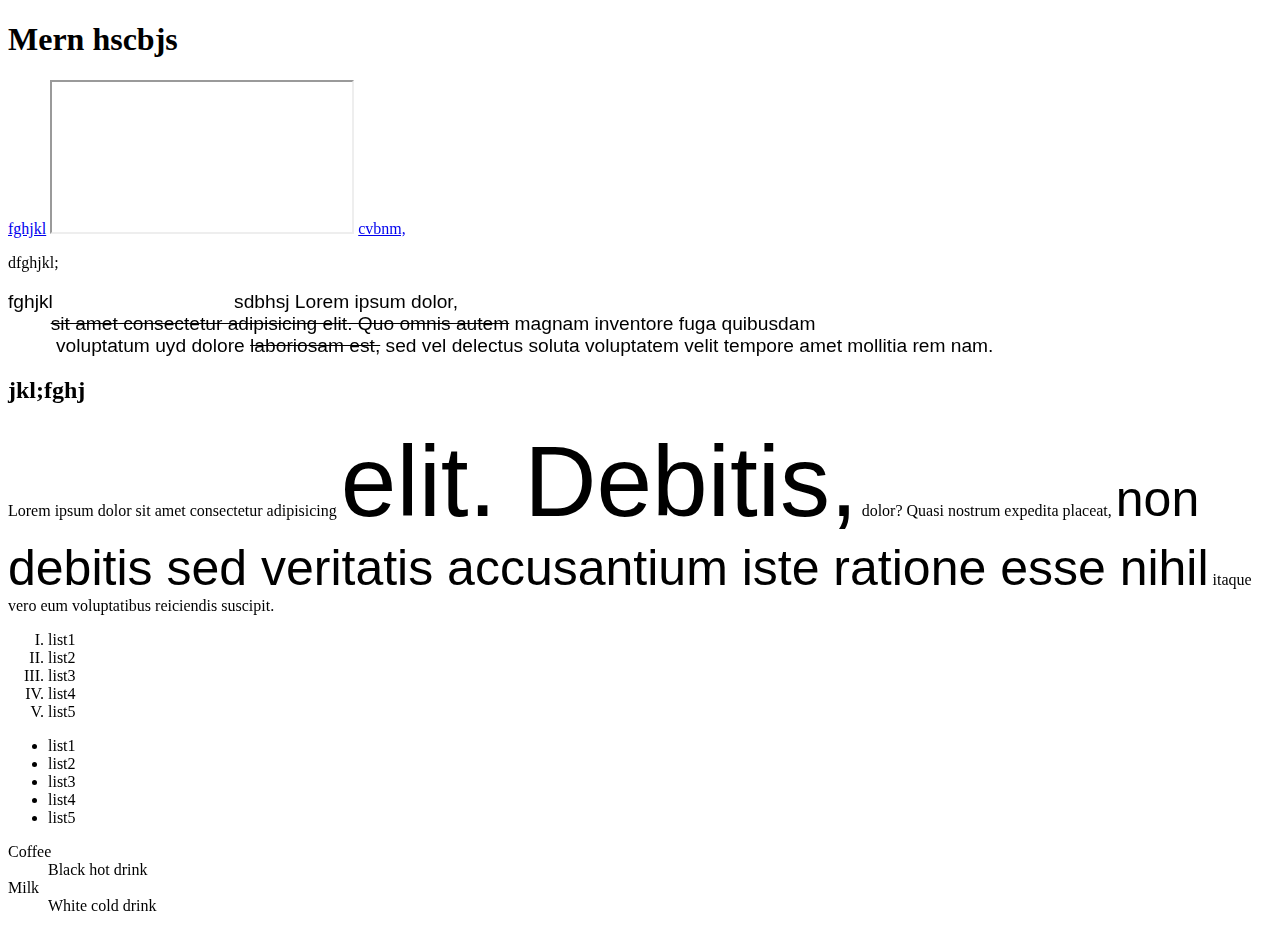
<file: frontend/html css js/index.html>
<!DOCTYPE html>
<html lang="en">
<head>
    <meta charset="UTF-8">
    <meta name="viewport" content="width=device-width, initial-scale=1.0">
    <meta http-equiv="refresh" content="10">
    <title>Document</title>
    <!-- <style></style> -->
    <base href="https://flowers.com" target="_parent">
</head>
<body>
    <h1>Mern hscbjs</h1>
    <a href="Sympathy">fghjkl</a>
    <iframe src="https://flowers.com" title="Iframe Example" >
        <!-- <p>flower link</p> -->
    </iframe>
    <a href="all-flower-arrangements">cvbnm,</a>
    <p>dfghjkl;</p>
    <pre style="font-size: larger; font-family: 'Segoe UI', Tahoma, Geneva, Verdana, sans-serif;">fghjkl                                  sdbhsj Lorem ipsum dolor, 
        <s>sit amet consectetur adipisicing elit. Quo omnis autem</s> magnam inventore fuga quibusdam       
         voluptatum uyd dolore <del>laboriosam est,</del> sed vel delectus soluta voluptatem velit tempore amet mollitia rem nam.</pre>
    <h2>jkl;fghj</h2>

    <p>Lorem ipsum dolor sit amet consectetur adipisicing <big style="font-family: 'Segoe UI', Tahoma, Geneva, Verdana, sans-serif; font-size: 100px;">elit. Debitis,</big> dolor? Quasi nostrum expedita placeat, 
        <span style="font-size: 50px; font-family:'Franklin Gothic Medium', 'Arial Narrow', Arial, sans-serif"> non debitis sed veritatis accusantium iste ratione esse nihil</span> itaque vero eum voluptatibus reiciendis suscipit.</p>

    <ol type="I">
        <li>list1</li>
        <li>list2</li>
        <li>list3</li>
        <li>list4</li>
        <li>list5</li>
    </ol>

    <ul style="list-style-image:url(img/5ca71f23-c5e4-440a-bc1c-1ebeb102f099.jpeg);">
        <li>list1</li>
        <li>list2</li>
        <li>list3</li>
        <li>list4</li>
        <li>list5</li>
    </ul>

    <dl>
        <dt>Coffee</dt>
        <dd>Black hot drink</dd>
        <dt>Milk</dt>
        <dd>White cold drink</dd>
      </dl>

    </body>
</html>
</file>
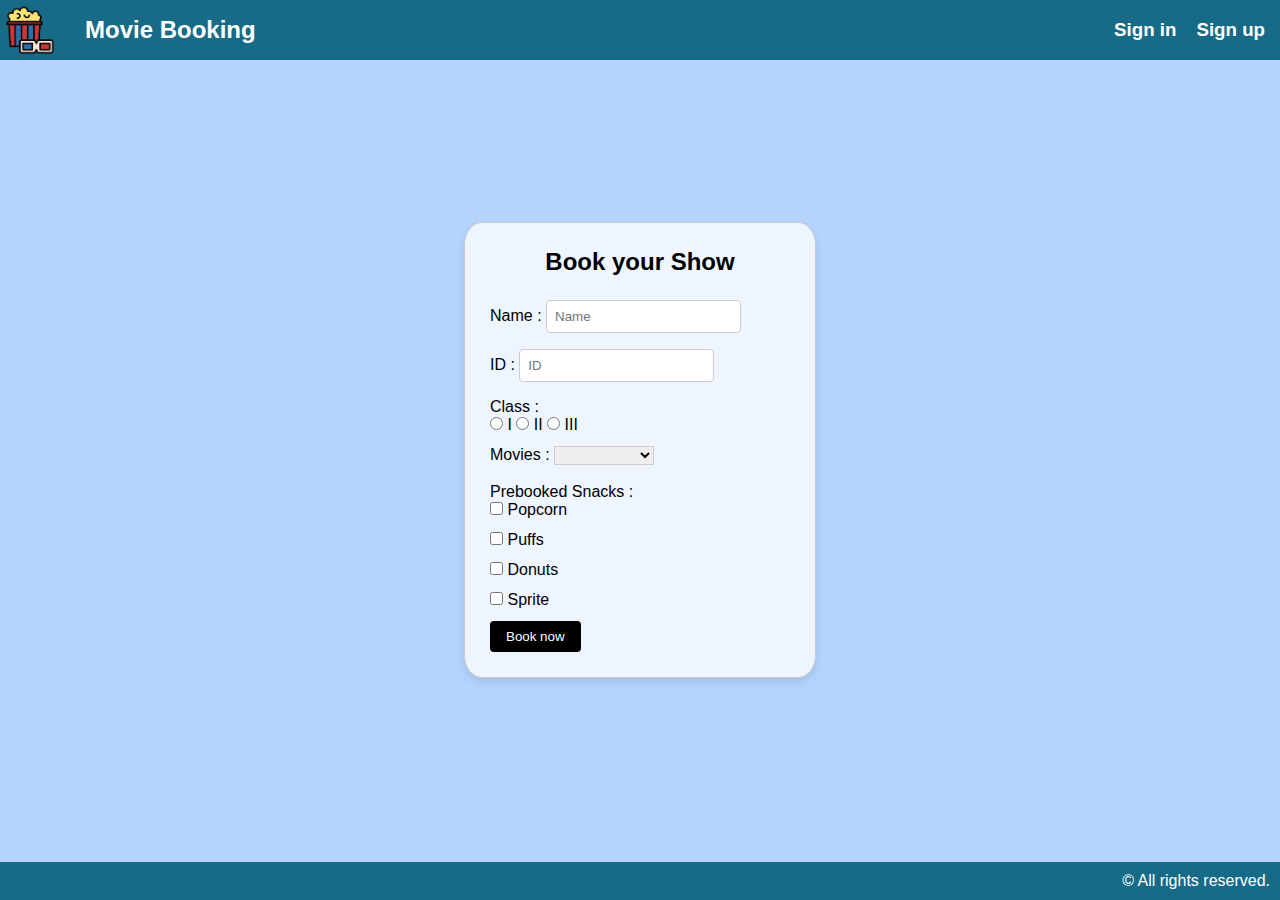
<file: frontend/html css js/Booking.com/index.html>
<!DOCTYPE html>
<html lang="en">
<head>
    <meta charset="UTF-8">
    <meta name="viewport" content="width=device-width, initial-scale=1.0">
    <title>Booking.com</title>
    <link rel="stylesheet" href="./styles.css"/>
</head>
<body>
    <header class="title">
        <img src="../img/download-removebg-preview.png"/>
        <h1>Movie Booking</h1>
        <div class="link-container">
            <h3>Sign in</h3>
            <h3>Sign up</h3>
        </div>
    </header>
    <main >
        <form class="container">
            <h1>Book your Show</h1>
            <label for="name">Name :</label>
            <input type="text" placeholder="Name" id="name">
            <br>
            <label for="id">ID :</label>
            <input type="number" placeholder="ID" id="id">
            <br>
            <label for="class">Class :</label>
            <br>
                <input type="radio" name="class" id="class">
                <label for="class">I</label>
                <input type="radio" name="class" id="class">
                <label for="class">II</label>
                <input type="radio" name="class" id="class">
                <label for="class">III</label>
            <br>
            <label for="movies">Movies :</label>
            <select id="movies" pla>
                <option value="" hidden selected></option>
                <option value="animal">ANIMAL</option>
                <option value="chitha">CHITHA</option>
                <option value="salar">SALAR</option>                    
            </select>
            <br><br>
            <label for="snacks">Prebooked Snacks :</label>
            <br>
            <input type="checkbox" id="popcorn">
            <label for="popcorn">Popcorn</label>
            <br>
            <input type="checkbox" id="Puffs">
            <label for="Puffs">Puffs</label>
            <br>
            <input type="checkbox" id="Donuts">
            <label for="Donuts">Donuts</label>
            <br>
            <input type="checkbox" id="Sprite">
            <label for="Sprite">Sprite</label>
            <br>
            
            <button type="button">Book now</button>
        </form>
    </main>
    <footer>
        <p>&copy; All rights reserved.</p>
    </footer>
</body>
</html>
</file>
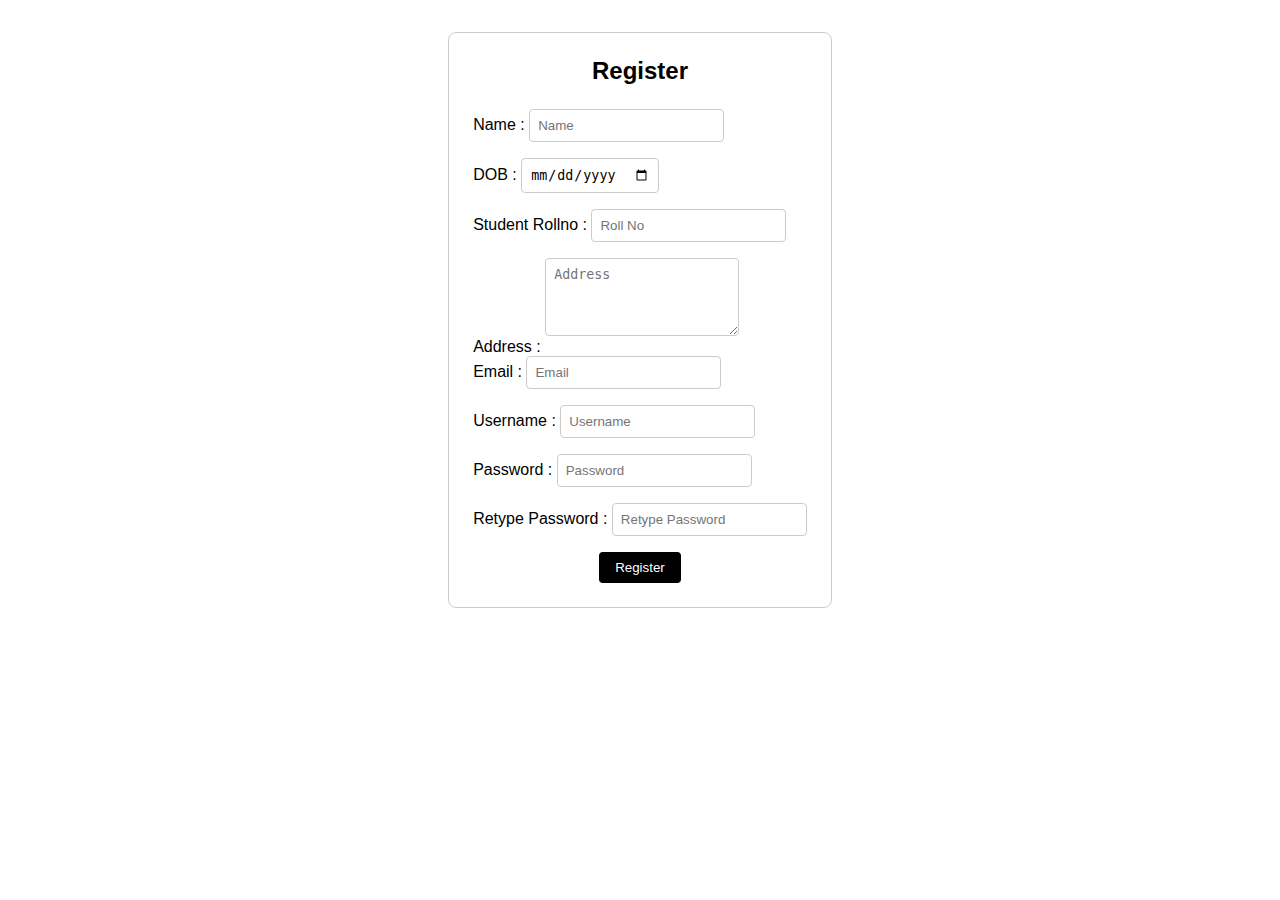
<file: frontend/html css js/Student/index.html>
<!DOCTYPE html>
<html lang="en">
<head>
    <meta charset="UTF-8">
    <meta name="viewport" content="width=device-width, initial-scale=1.0">
    <title>Register</title>
    <style>    
        * {
            margin: 0;
            padding: 0;
        }

        body {
            font-family: Arial, sans-serif;
            display: flex;
            justify-content: center;
            align-items: center;
        }

        .container {
            margin: 2rem;
            border: 1px solid #ccc;
            padding: 1.5rem;
            border-radius: 8px;
        }

        h1 {
            text-align: center;
            font-size: 1.5em;
            margin-bottom: 1.5rem;
        }

        input,
        textarea {
            margin-bottom: 1rem;
            padding: 0.5rem;
            border: 1px solid #ccc;
            border-radius: 4px;
        }

        textarea {
            height: 60px;
        }

        button {
            background: black;
            color: #fff;
            padding: 0.5rem 1rem;
            border: none;
            border-radius: 4px;
        }

        a {
            display: block;
            text-align: center;
        }
    </style>
</head>
<body>
    <div class="container">
        <h1>Register</h1>
        <form>
            <label for="name">Name :</label>
            <input type="text" id="name" placeholder="Name">
            <br>
            <label for="dob">DOB :</label>
            <input type="date" id="dob">
            <br>
            <label for="rollno">Student Rollno :</label>
            <input type="text" id="rollno" placeholder="Roll No">
            <br>
            <label for="address">Address :</label>
            <textarea id="address" placeholder="Address"></textarea>
            <br>
            <label for="email">Email :</label>
            <input type="email" id="email" placeholder="Email">
            <br>
            <label for="username">Username :</label>
            <input type="text" id="username" placeholder="Username">
            <br>
            <label for="password">Password :</label>
            <input type="password" id="password" placeholder="Password">
            <br>
            <label for="repassword">Retype Password :</label>
            <input type="password" id="repassword" placeholder="Retype Password">

            <a href="./login.html">
                <button type="button" onclick="alert('Registered Successfully')">Register</button>
            </a>
        </form>
    </div>
</body>
</html>
</file>
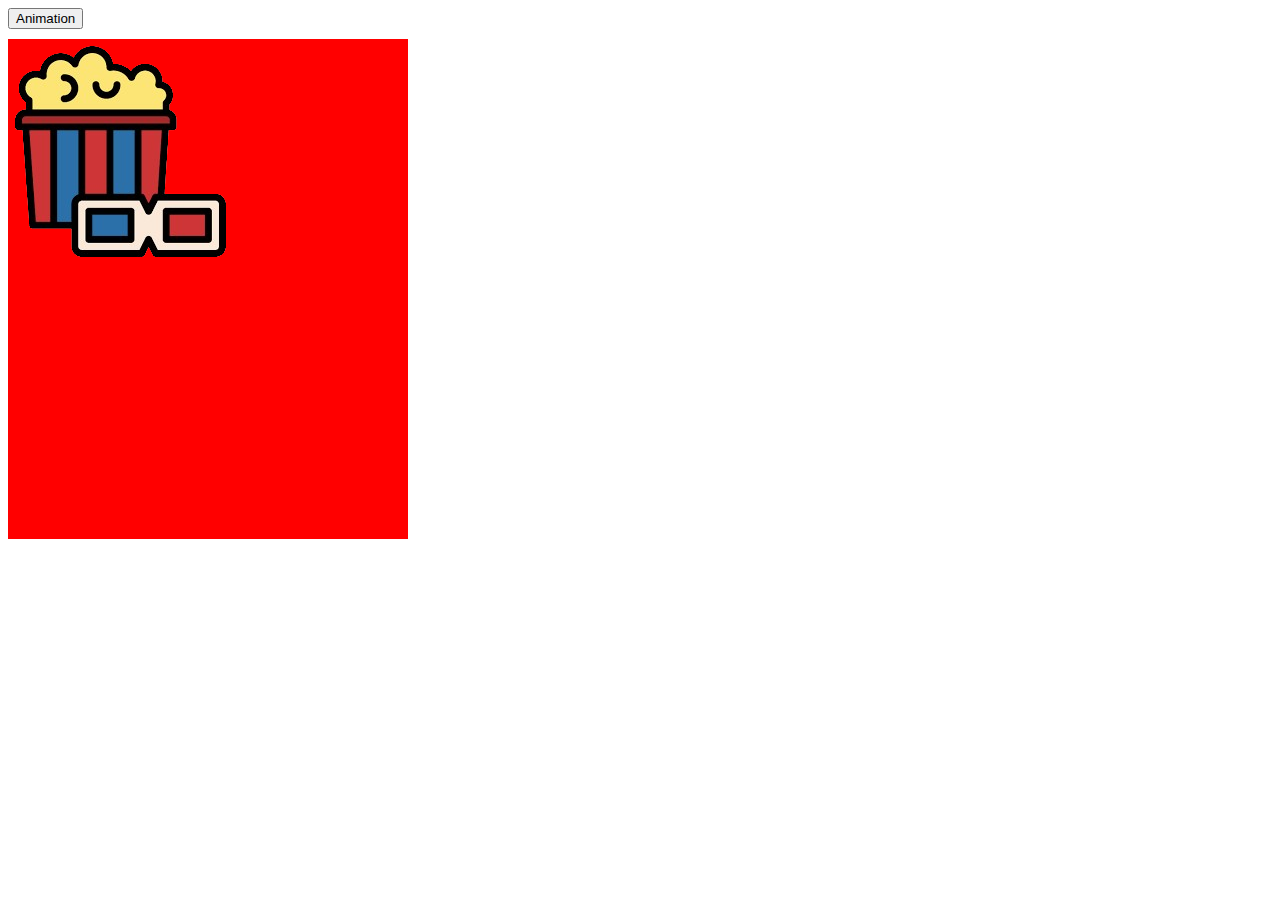
<file: frontend/html css js/animation.html>
<!DOCTYPE html>
<html lang="en">
<head>
    <meta charset="UTF-8">
    <meta name="viewport" content="width=device-width, initial-scale=1.0">
    <title>Document</title>
    <style>
        @keyframes box {
            0% { transform: translate(0%, 0%) }
            /* 25% { transform: translate(25%, 25%) } */
            50% { transform: translate(50%, 50%) }
            /* 75% { transform: translate(75%, 75%) } */
            100% { transform: translate(100%, 100%) } 
        }
    </style>
</head>
<body>
    <input type="button" id="anim" onclick="moverAni()" value="Animation">
    <div id="ani">
        <div id="mov">
            <img src="./img/download-removebg-preview.png">
            <!-- <h1>RAM</h1> -->
        </div>
    </div>

    <script>
        let btn=document.querySelector('input').style
        btn.marginBottom='10px'
        let s=document.getElementById('ani');
        s.style.cssText='width:400px;height:500px; position:relative; background-color:red';
        let mov=document.getElementById('mov')
        function moverAni(){
            mov.style.cssText='width: 200px;height: 250px;position: absolute;animation-name: box;animation-duration: 5s;animation-timing-function: linear;animation-delay: 0s;animation-iteration-count: 2;';
        }
    </script>
</body>
</html>
</file>
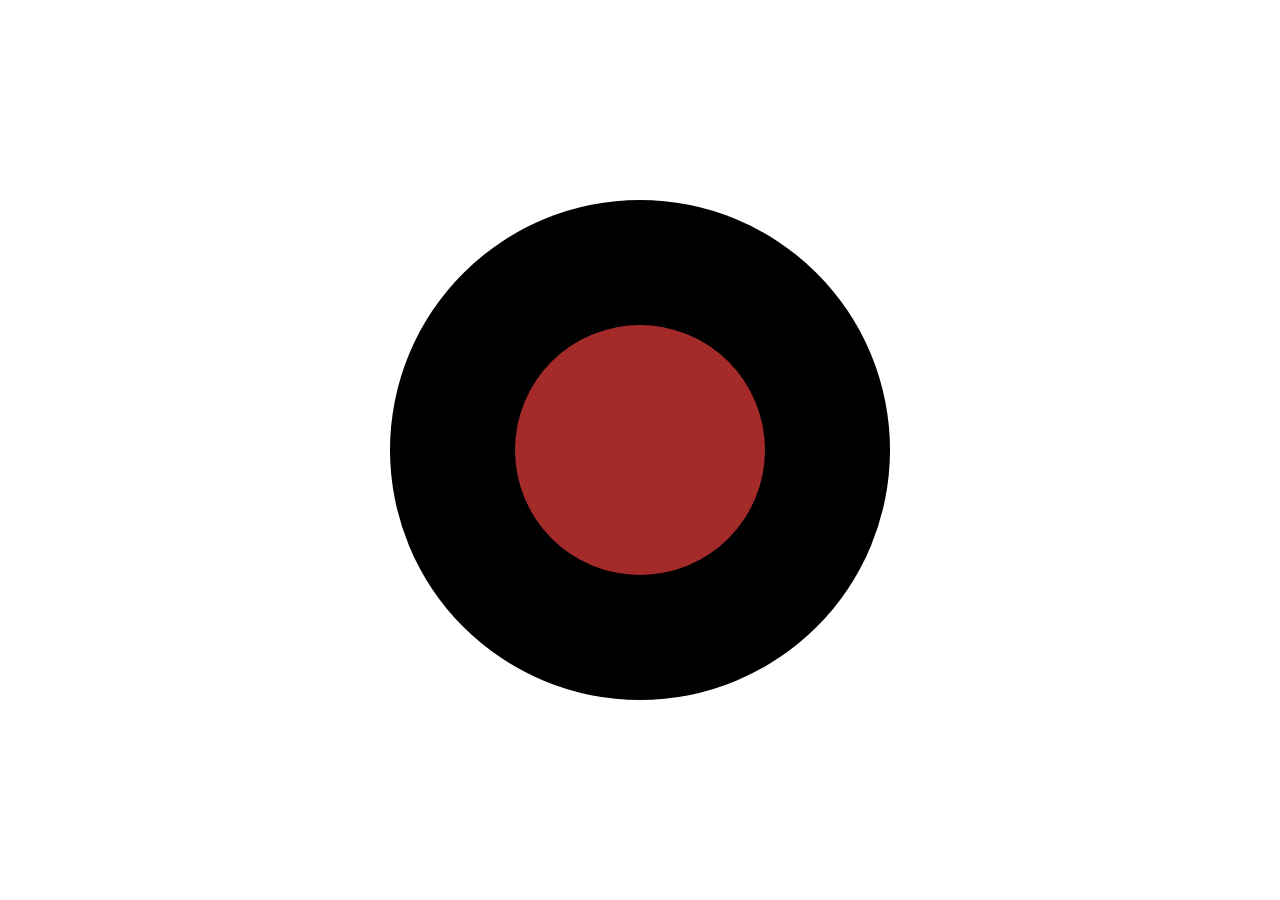
<file: frontend/html css js/circle.html>
<!DOCTYPE html>
<html lang="en">
<head>
    <meta charset="UTF-8">
    <meta name="viewport" content="width=device-width, initial-scale=1.0">
    <title>Document</title>
    <style>
        #outer{
            width: 500px;
            height: 500px;
            background-color: black;
            border-radius: 50% 50%;
            position: absolute;
            top: 50%;
            left: 50%;
            transform: translate(-50%, -50%);
        }
        #inner{
            width: 250px;
            height: 250px;
            background-color:brown;
            border-radius: 50% 50%;
            position: absolute;
            top: 50%;
            left: 50%;
            transform: translate(-50%, -50%);
        }
    </style>
</head>
<body>
    <div id="outer">
    </div>
    <div id="inner">
    </div>
    <script>
        let btnc=0;
        let c=["aqua","red","white","green","violet"];
        let inner=document.getElementById('inner')
        inner.addEventListener('click',()=>{
            colorChange(inner.style)
        })
        let outer=document.getElementById('outer')
        outer.addEventListener('click',()=>{
            colorChange(outer.style)
        })
        function colorChange(div){
            let color=Math.floor(Math.random()*5)
            if (btnc===3){
                alert("close")
                btnc=0
            }
            btnc+=1
            div.backgroundColor=c[color]
        }
    </script>
</body>
</html>
</file>
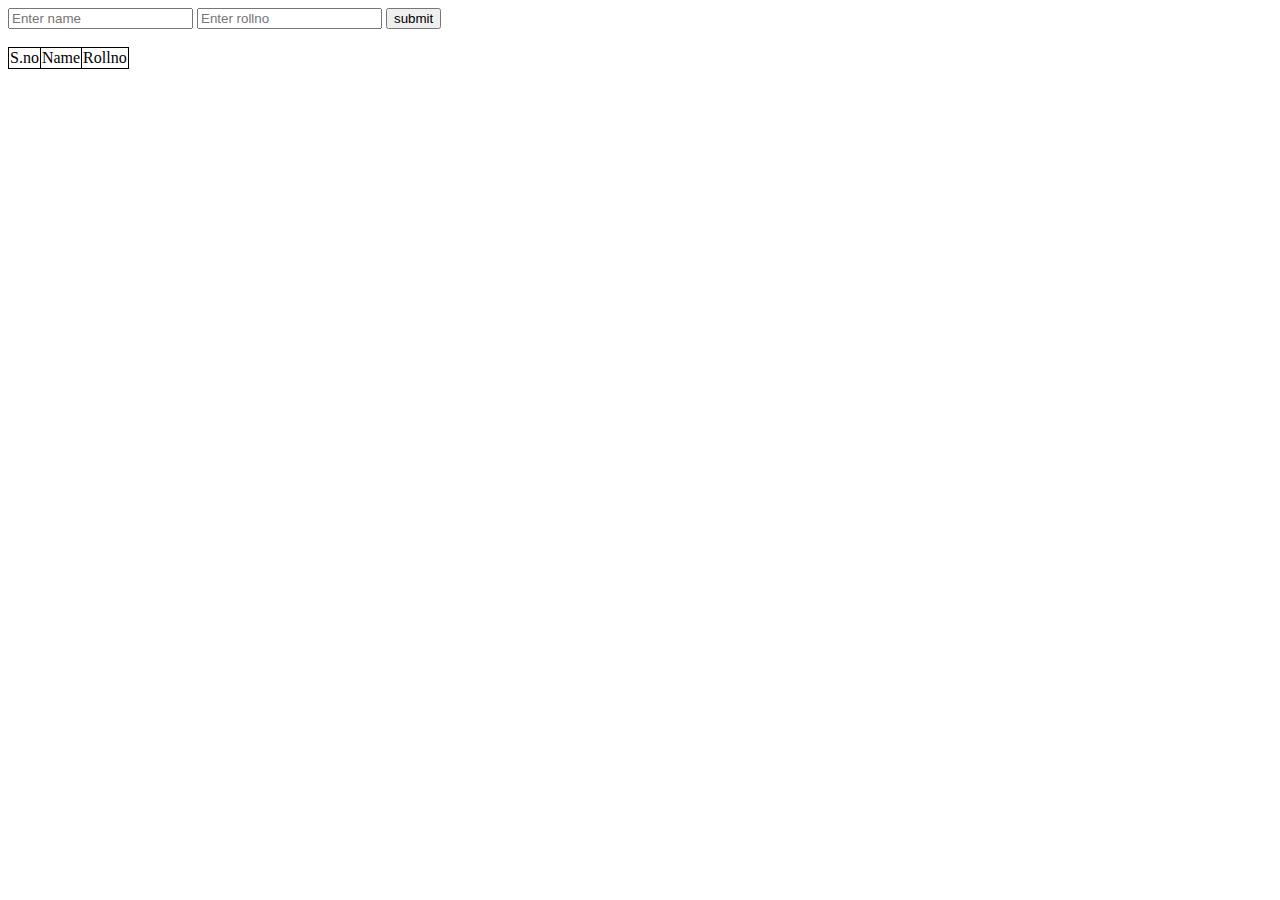
<file: frontend/html css js/form.html>
<!DOCTYPE html>
<html lang="en">
<head>
    <meta charset="UTF-8">
    <meta name="viewport" content="width=device-width, initial-scale=1.0">
    <title>Forms</title>
    
    <style>
        table,td{
            border: 1px solid;
            border-collapse:collapse;
        }
    </style>

</head>
<body>
    <!-- <div>
        <form>
            <label for="name">Username :</label>
            <input type="text" id="name" placeholder="Username">
            <br>
            <label for="password">Password :</label>
            <input type="password" id="password" placeholder="Password">
            <br>
            <input type="checkbox" id="bike" value="bike">
            <label for="bike">Bike</label>
            <br>
            <input type="radio" id="car" value="car">
            <label for="car">car</label>
            <br>
            <input type="button" id="name" value="submit">
            <input type="reset">
            <input type="range" >
            <button type="submit" >submit</button>
        </form>

            <form>
                <label for="name">Name :</label>
                <input type="text" placeholder="Name" id="name">
                <br>
                <label for="id">ID :</label>
                <input type="number" placeholder="ID" id="id">
                <br>
                <label for="class">Class :</label>
                <br>
                    <input type="radio" name="class" id="class">
                    <label for="class">I</label>
                    <input type="radio" name="class" id="class">
                    <label for="class">II</label>
                    <input type="radio" name="class" id="class">
                    <label for="class">III</label>
                <br>
                <label for="movies">Movies :</label>
                <select id="movies" pla>
                    <option value="" hidden selected></option>
                    <option value="animal">ANIMAL</option>
                    <option value="chitha">CHITHA</option>
                    <option value="salar">SALAR</option>                    
                </select>
                <br>
                    <input type="radio" name="movies" id="movies">
                    <label for="class">ANIMAL</label>
                    <input type="radio" name="movies" id="movies">
                    <label for="class">CHITHA</label>
                    <input type="radio" name="movies" id="movies">
                    <label for="class">SALAR</label>                <br>
                <label for="snacks">Prebooked Snacks :</label>
                <br>
                <input type="checkbox" id="popcorn">
                <label for="popcorn">Popcorn</label>
                <br>
                <input type="checkbox" id="Puffs">
                <label for="Puffs">Puffs</label>
                <br>
                <input type="checkbox" id="Donuts">
                <label for="Donuts">Donuts</label>
                <br>
                <input type="checkbox" id="Sprite">
                <label for="Sprite">Sprite</label>
                <br>
                <label for="discription">Discription</label>
                <br>
                <textarea placeholder="enter the discription"></textarea>
                <br>
                <label for="browser">Select a browser:</label>
                <input type="text" id="browser" name="browser" list="browsers" placeholder="Type or select a browser">

                <datalist id="browsers">
                    <option value="Chrome">
                    <option value="Firefox">
                    <option value="Safari">
                    <option value="Edge">
                    <option value="Opera">
                </datalist>
              
                <br>
              
                <fieldset>
                    <legend>User Information</legend>
              
                    <label for="username">Username:</label>
                    <input type="text" id="username" name="username" placeholder="Enter your username" required>
              
                    <br>
              
                    <label for="password">Password:</label>
                    <input type="password" id="password" name="password" placeholder="Enter your password" required>
              
                    <br>
              
                    <label for="email">Email:</label>
                    <input type="email" id="email" name="email" placeholder="Enter your email" required>
              
                </fieldset>
              
               <button type="submit" onclick="alert('smart ram')">Book</button>
            </form>
    </div>
    <script type="text/javascript" >
        document.write("hello world")
        console.log("hello world")
    </script> -->
    
    <!-- <h1 id="kskskc">SUGI</h1> -->

    <!-- <input type="number" id="num" placeholder="enter val"> -->
    <!-- <p id="res"></p> -->
    <input type="text" id="name" placeholder="Enter name">
    <input type="text" id="rollno" placeholder="Enter rollno">
    <input type="button" onclick='check()' value="submit"/>
    <br>
    <br>
    <table id="tb" >
        <tr>
            <td>S.no</td>
            <td>Name</td>
            <td>Rollno</td>
        </tr>
    </table>

    <br>

     <script src="./script.js">
        // let sno=1;
        // function check (){
        //     let name=document.getElementById('name');
        //     let rollno=document.getElementById('rollno');
        //     let t=document.getElementById('tb');
        //     let d=document.createElement('tr');6
        //     d.innerHTML=`<td>${sno}</td><td>${name.value}</td>${rollno.value}<td></td>`
        //     t.append(d)
        //     sno+=1;
        //     name.value = ""
        //     rollno.value=''
        // }
     </script>
</body>
</html>
</file>
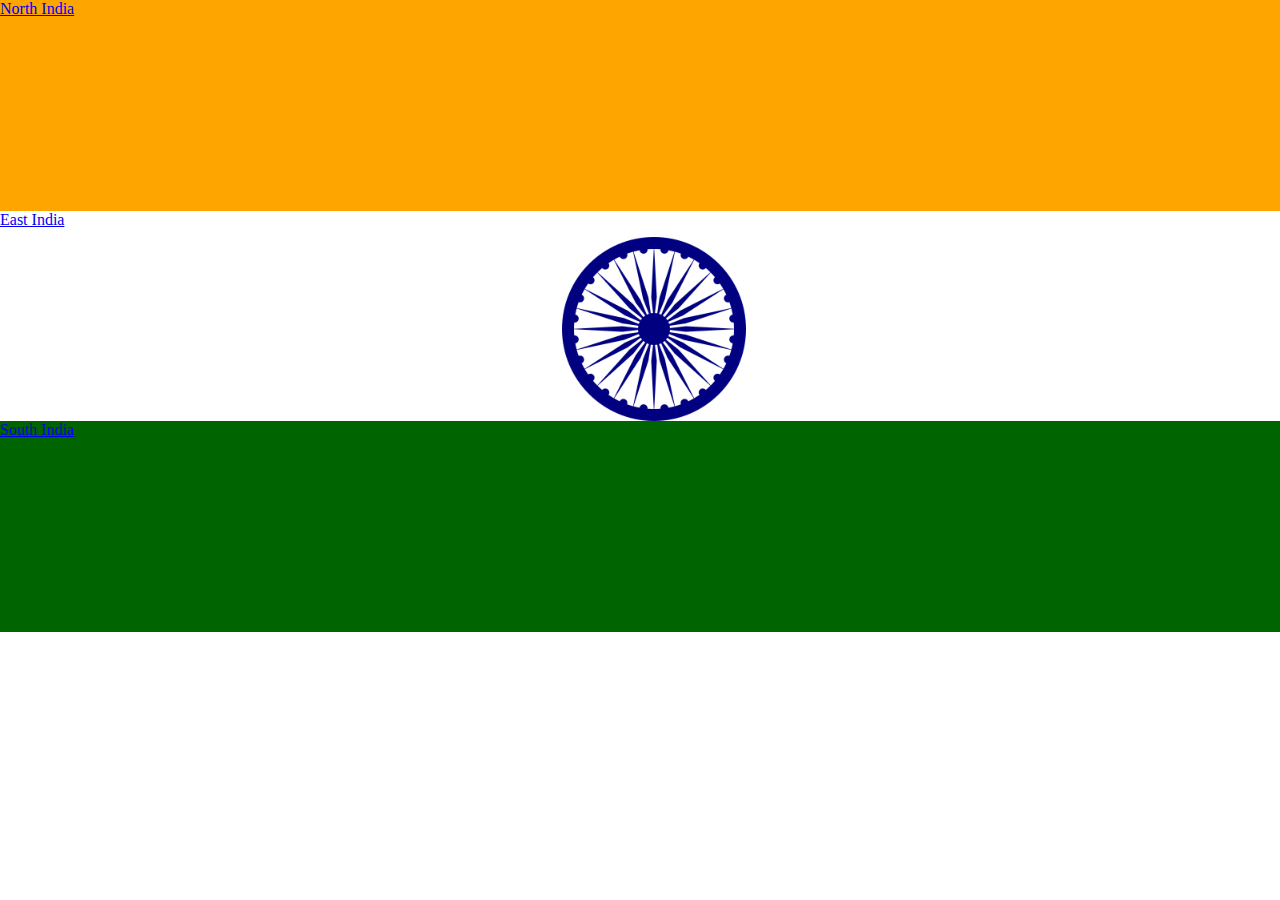
<file: frontend/html css js/landingPage.html>
<!DOCTYPE html>
<html lang="en">
<head>
    <meta charset="UTF-8">
    <meta name="viewport" content="width=device-width, initial-scale=1.0">
    <title>India</title>
    <style>
        *{margin: 0; padding: 0;}
        body{
            width: 100%;
            height: 100%;
        }
        .hy{
            display: grid;
            grid-auto-rows: 210.5px;
            
        }
        img{
            max-width: 200px;
            padding-left: 13%;
        }
    </style>
</head>
<body>
    <div class="hy">
        <div style="background-color:orange">
            <a href="#">North India</a>
        </div>
        <div style="flex:1;">
            <a href="#">East India</a>
            <div id="map-container">
                <iframe
                    width="30%"
                    height="40%"
                    frameborder="0"
                    style="border:0"
                    src="https://www.google.com/maps/embed?pb=!1m18!1m12!1m3!1d3693864.0819404757!2d75.73855015366126!3d20.99124585512697!2m3!1f0!2f0!3f0!3m2!1i1024!2i768!4f13.1!3m3!1m2!1s0x3bd3fa8d8ee2dd89%3A0x88152e6c66c17d7e!2sIndia!5e0!3m2!1sen!2sus!4v1641405296854!5m2!1sen!2sus"
                    allowfullscreen=""
                    loading="lazy">
                </iframe>
                <img src="./img/Ashoka_Chakra.svg.png" alt="dfgj">
            </div>
            <a  href="#">West India</a>
        </div>
        <div style="background-color: darkgreen">
            <a href="#">South India</a>
        </div>
    </div>

    
</body>
</html>
</file>
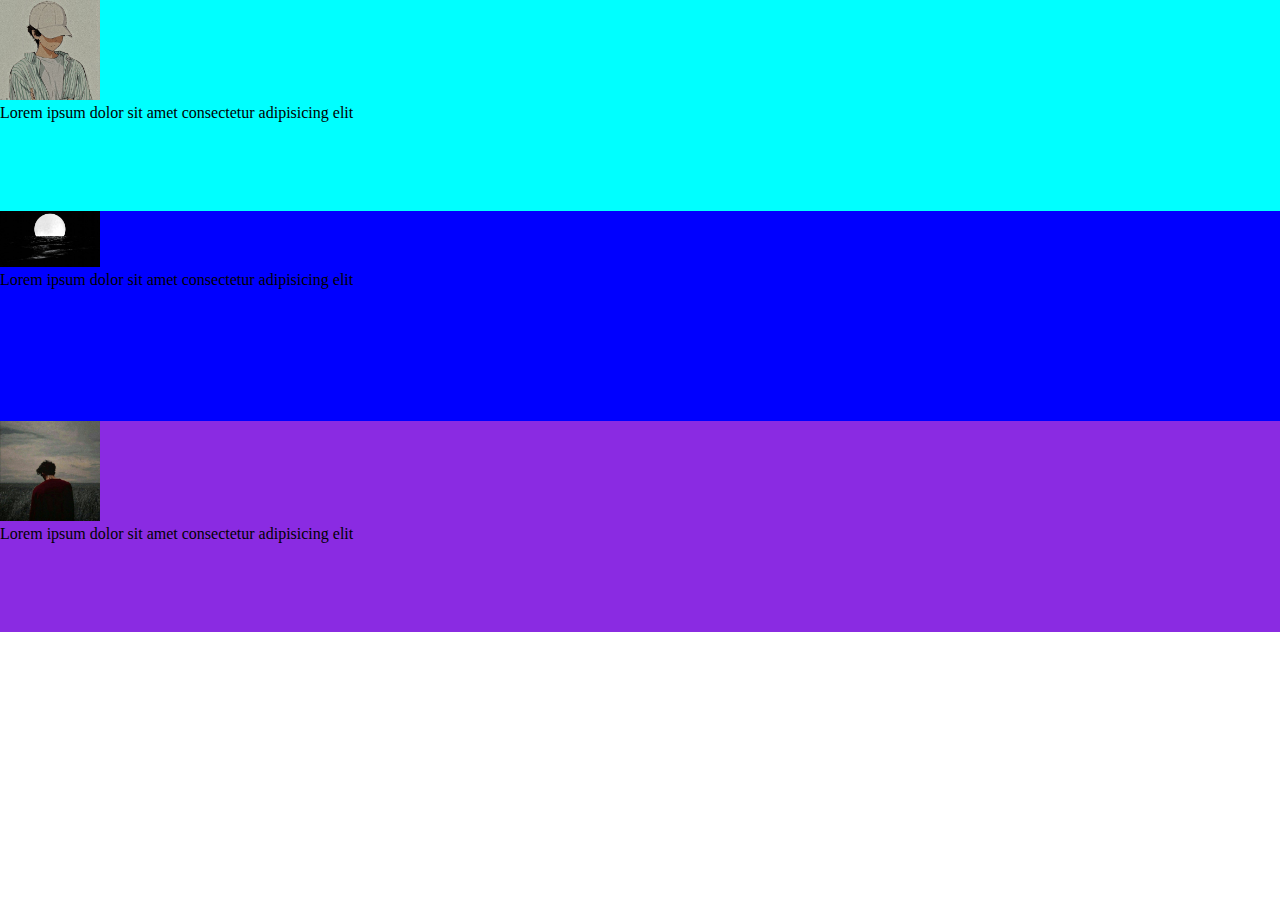
<file: frontend/html css js/min.html>
<!DOCTYPE html>
<html lang="en">
<head>
    <meta charset="UTF-8">
    <meta name="viewport" content="width=device-width, initial-scale=1.0">
    <title>Document</title>
    <style>
        *{margin: 0; padding: 0;}
        body{
            width: 100%;
            height: 100%;
        }
        .hy{
            display: grid;
            grid-auto-rows: 210.5px;
            /* display: flex;
            flex-direction: column; */
            /* height: 100%; */
            
        }
        img{
            max-width: 100px;
        }
    </style>
</head>
<body>
    <div class="hy">
        <div style="flex:1; background-color: aqua;">
            <img src="./img/5ca71f23-c5e4-440a-bc1c-1ebeb102f099.jpeg" alt="img1">
            <p>Lorem ipsum dolor sit amet consectetur adipisicing elit </p>
        </div>
        <div style="flex:1; background-color: blue;">
            <img src="./img/__ moon __ - me [3840x2160].jpg" alt="img1">
            <p>Lorem ipsum dolor sit amet consectetur adipisicing elit </p>
        </div>
        <div style="flex:1; background-color: blueviolet;">
            <img src="./img/imgpic.jpg" alt="img1">
            <p>Lorem ipsum dolor sit amet consectetur adipisicing elit </p>
        </div>
    </div>
</body>
</html>
</file>
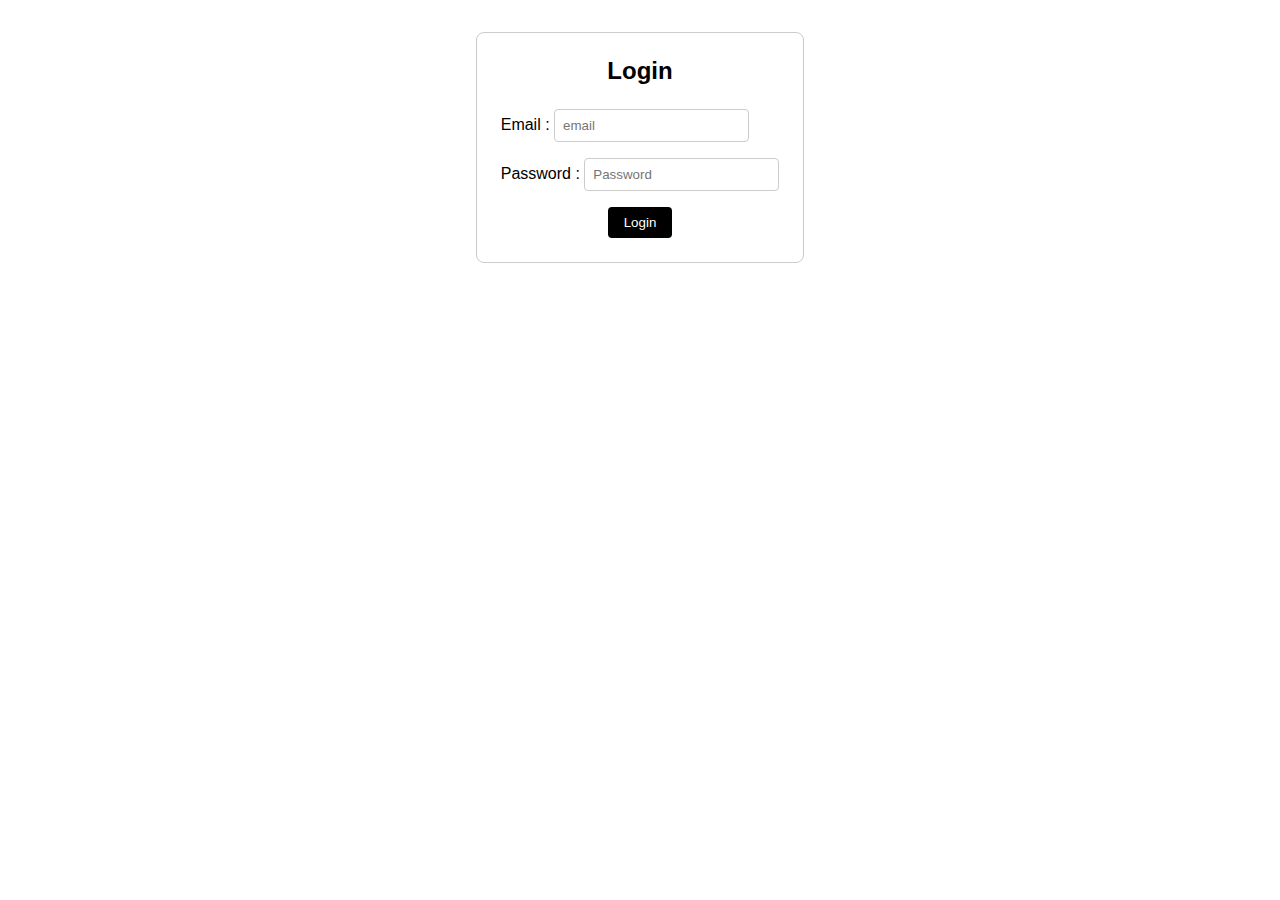
<file: frontend/html css js/Student/login.html>
<!DOCTYPE html>
<html lang="en">
<head>
    <meta charset="UTF-8">
    <meta name="viewport" content="width=device-width, initial-scale=1.0">
    <title>Login</title>
    <style>
        * {
            margin: 0;
            padding: 0;
        }

        body {
            font-family: Arial, sans-serif;
            display: flex;
            justify-content: center;
            align-items: center;
        }

        .container {
            margin: 2rem;
            border: 1px solid #ccc;
            padding: 1.5rem;
            border-radius: 8px;
        }

        h1 {
            text-align: center;
            font-size: 1.5em;
            margin-bottom: 1.5rem;
        }

        input{
            margin-bottom: 1rem;
            padding: 0.5rem;
            border: 1px solid #ccc;
            border-radius: 4px;
        }

        button {
            background: black;
            color: #fff;
            padding: 0.5rem 1rem;
            border: none;
            border-radius: 4px;
        }

        a {
            display: block;
            text-align: center;
        }
    </style>
</head>
<body>
    <div class="container">
        <h1>Login</h1>
        <form>
            <label for="email">Email :</label>
            <input type="email" id="email" placeholder="email">
            <br>
            <label for="password">Password :</label>
            <input type="password" id="password" placeholder="Password">
            <br>
            <a href="./index.html">
                <button type="button" onclick="alert('Login Successful')">Login</button>
            </a>
        </form>
    </div>
</body>
</html>
</file>
<file: frontend/html css js/Booking.com/styles.css>
* {
    margin: 0;
    padding: 0;
}

body {
    font-family: Arial, sans-serif;
    background-color: #B4D4FF;
    margin: 0;
    padding: 0;
    display: flex;
    flex-direction: column;
    min-height: 100vh;
}

.container {
    position: absolute;
    top: 50%;
    left: 50%;
    transform: translate(-50%, -50%);
    border: 1px solid #ccc;
    border-radius: 5%;
    padding: 25px;
    background-color: #EEF5FF;
    box-shadow: 0 4px 8px rgba(0, 0, 0, 0.1);
    width: 300px;
    
}

h1 {
    text-align: center;
    font-size: 1.5em;
    margin-bottom: 1.5rem;
}

input {
    margin-bottom: 1rem;
    padding: 0.5rem;
    border: 1px solid #ccc;
    border-radius: 4px;
}

button {
    background: black;
    color: #fff;
    padding: 0.5rem 1rem;
    border: none;
    border-radius: 4px;
}

input,
textarea {
    margin-bottom: 1rem;
    padding: 0.5rem;
    border: 1px solid #ccc;
    border-radius: 4px;
}

textarea {
    height: 60px;
}

header img:hover{
    cursor: pointer;
}

.title {
    display: flex;
    align-items: center;
    flex-direction: row;
    gap: 20px;
    background-color: #176B87;
    color: #fff;
    padding: 5px;
}


.title img {
    width: 50px;
    margin-right: 10px;
}

.title h1 {
    margin: 0;
}

.title .link-container {
    display: flex;
    flex-direction: row;
    margin-left: auto;
}

.title h3 {
    margin: 0 10px;
    cursor: pointer;
}

.title h3:hover {
    text-decoration: underline;
}

footer {
    margin-top: auto;
    background-color: #176B87;
    color: #fff;
    text-align: center;
    padding: 10px;
}
footer p{
    text-align: right;
}

select{
    width: 100px;
    border: 1px solid #ccc;
}
</file>
